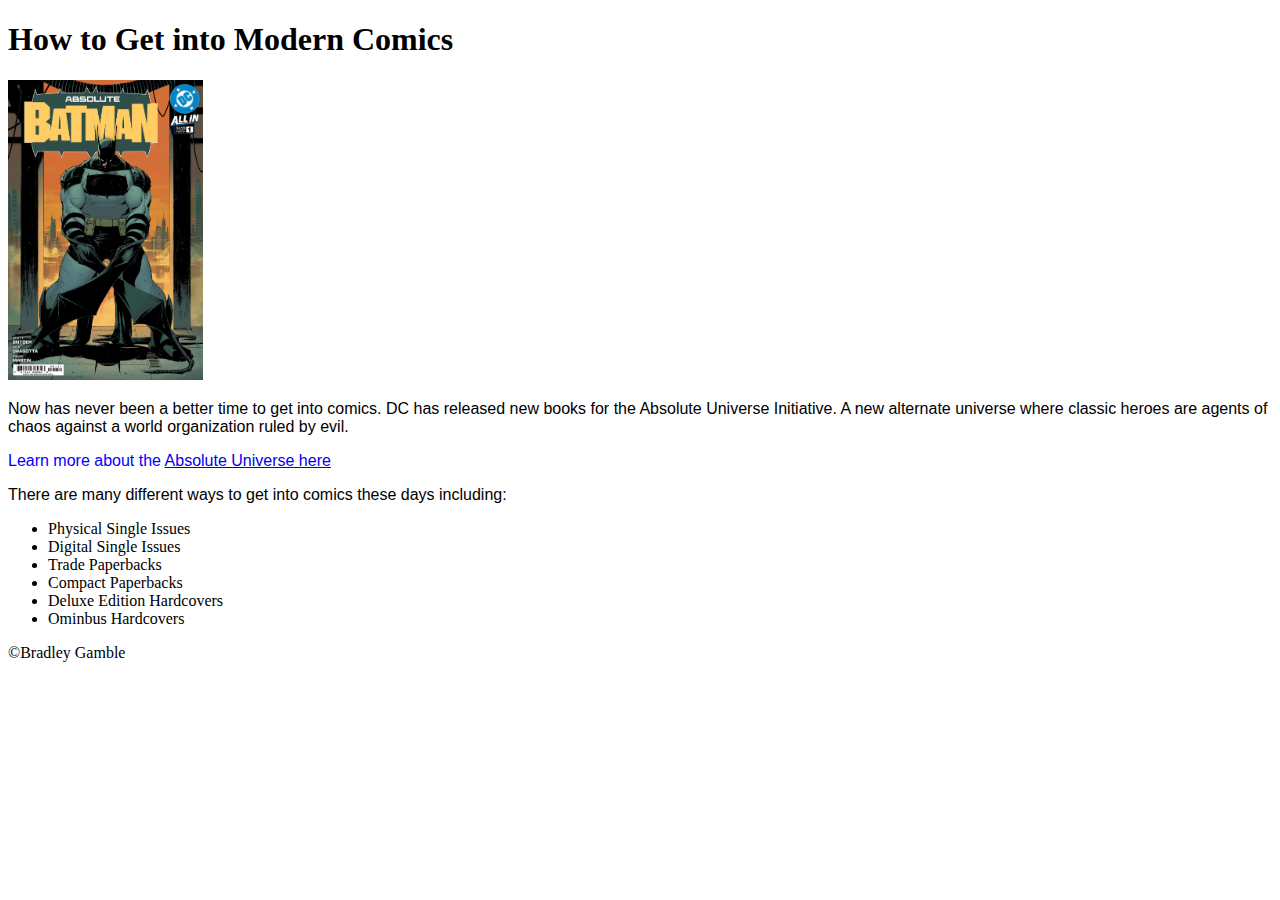
<file: index.html>
<!DOCTYPE html>
<html lang="en">

<head>
    <meta charset="UTF-8" />
    <meta name="viewport" content="width=device-width, initial-scale=1.0" />
    <meta name="description" content="A guide for new fans to get into modern comics with ease" />
    <title>Modern Comics Guide</title>
    <link rel="stylesheet" href="styles.css" />
</head>

<body>
    <h1>How to Get into Modern Comics</h1>
    <main>
        <img src="Images/Absolute_Batman_1.jpg" width="195" height="300">
        <p>Now has never been a better time to get into comics. DC has released new books for the Absolute Universe
            Initiative. A new alternate universe where classic heroes are agents of chaos against a world organization
            ruled by evil.</p>
        <p id="learn">Learn more about the
            <a href="https://en.wikipedia.org/wiki/Absolute_Universe">Absolute Universe here</a>
        </p>
        <p class="list">There are many different ways to get into comics these days including:</p>
        <ul>
            <li>Physical Single Issues</li>
            <li>Digital Single Issues</li>
            <li>Trade Paperbacks</li>
            <li>Compact Paperbacks</li>
            <li>Deluxe Edition Hardcovers</li>
            <li>Ominbus Hardcovers</li>
        </ul>
    </main>
</body>
<footer>&copy;Bradley Gamble</footer>

</html>
</file>
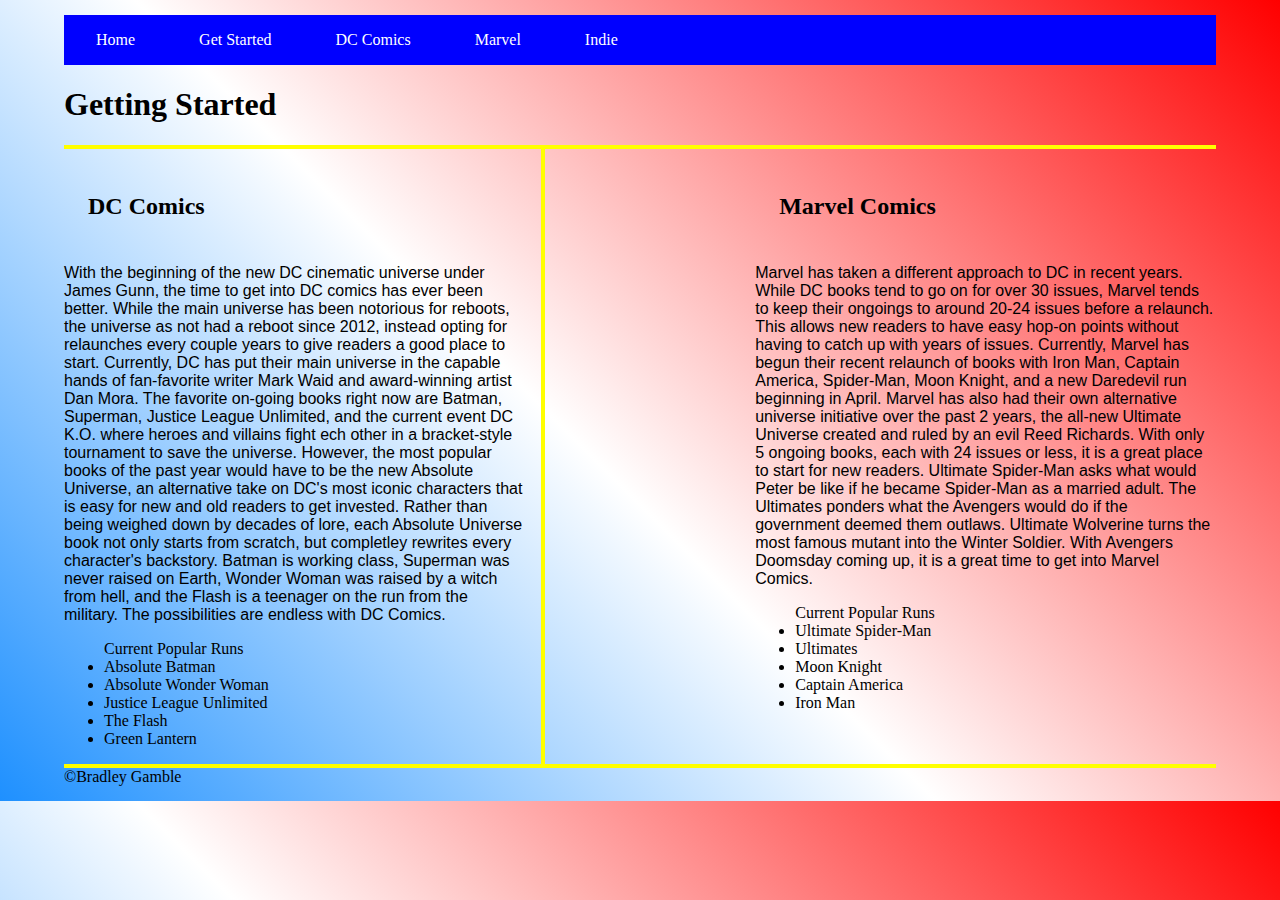
<file: get_started.html>
<!DOCTYPE html>
<html lang="en">

<head>
    <meta charset="UTF-8" />
    <meta name="viewport" content="width=device-width, initial-scale=1.0" />
    <meta name="description" content="A guide for where to begin reading modern comics" />
    <title>Where to Start with Modern Comics</title>
    <link rel="stylesheet" href="startup.css" />
</head>
<body>
    <nav class="navbar">
        <a href="index.html">Home</a>
        <a href="get_started.html" class ="start">Get Started</a> <!--This replaces my html link code from earlier assignments-->
        <a href="DCPage.html" class = "dc">DC Comics</a>
        <a href="MarvelPage.html" class="marvel">Marvel</a>
        <a href="IndiePage.html" class="indie">Indie</a>
    </nav>
    <header><h1>Getting Started</h1></header>
    <main>
        <h2>DC Comics</h2>
        <p>With the beginning of the new DC cinematic universe under James Gunn, the time to get into DC comics has ever been better.
            While the main universe has been notorious for reboots, the universe as not had a reboot since 2012, instead opting for relaunches every couple years to give readers a good place to start. 
            Currently, DC has put their main universe in the capable hands of fan-favorite writer Mark Waid and award-winning artist Dan Mora. 
            The favorite on-going books right now are Batman, Superman, Justice League Unlimited, and the current event DC K.O. where heroes and villains fight ech other in a bracket-style tournament to save the universe. 
            However, the most popular books of the past year would have to be the new Absolute Universe, an alternative take on DC's most iconic characters that is easy for new and old readers to get invested. 
            Rather than being weighed down by decades of lore, each Absolute Universe book not only starts from scratch, but completley rewrites every character's backstory. 
            Batman is working class, Superman was never raised on Earth, Wonder Woman was raised by a witch from hell, and the Flash is a teenager on the run from the military. 
            The possibilities are endless with DC Comics.
        </p>
        <ul> Current Popular Runs <!--Moved list from homepage-->
            <li>Absolute Batman</li>
            <li>Absolute Wonder Woman</li>
            <li>Justice League Unlimited</li>
            <li>The Flash</li>
            <li>Green Lantern</li>
        </ul>
    </main>
    <aside>
        <h2>Marvel Comics</h2>
        <p>Marvel has taken a different approach to DC in recent years. While DC books tend to go on for over 30 issues, Marvel tends to keep their ongoings to around 20-24 issues before a relaunch. 
            This allows new readers to have easy hop-on points without having to catch up with years of issues. 
            Currently, Marvel has begun their recent relaunch of books with Iron Man, Captain America, Spider-Man, Moon Knight, and a new Daredevil run beginning in April. 
            Marvel has also had their own alternative universe initiative over the past 2 years, the all-new Ultimate Universe created and ruled by an evil Reed Richards. 
            With only 5 ongoing books, each with 24 issues or less, it is a great place to start for new readers. 
            Ultimate Spider-Man asks what would Peter be like if he became Spider-Man as a married adult. The Ultimates ponders what the Avengers would do if the government deemed them outlaws. Ultimate Wolverine turns the most famous mutant into the Winter Soldier. 
            With Avengers Doomsday coming up, it is a great time to get into Marvel Comics.
        </p>
        <ul> Current Popular Runs
            <li>Ultimate Spider-Man</li>
            <li>Ultimates</li>
            <li>Moon Knight</li>
            <li>Captain America</li>
            <li>Iron Man</li>
        </ul>
    </aside>
    <footer>&copy;Bradley Gamble</footer>
</body>
</html>
</file>
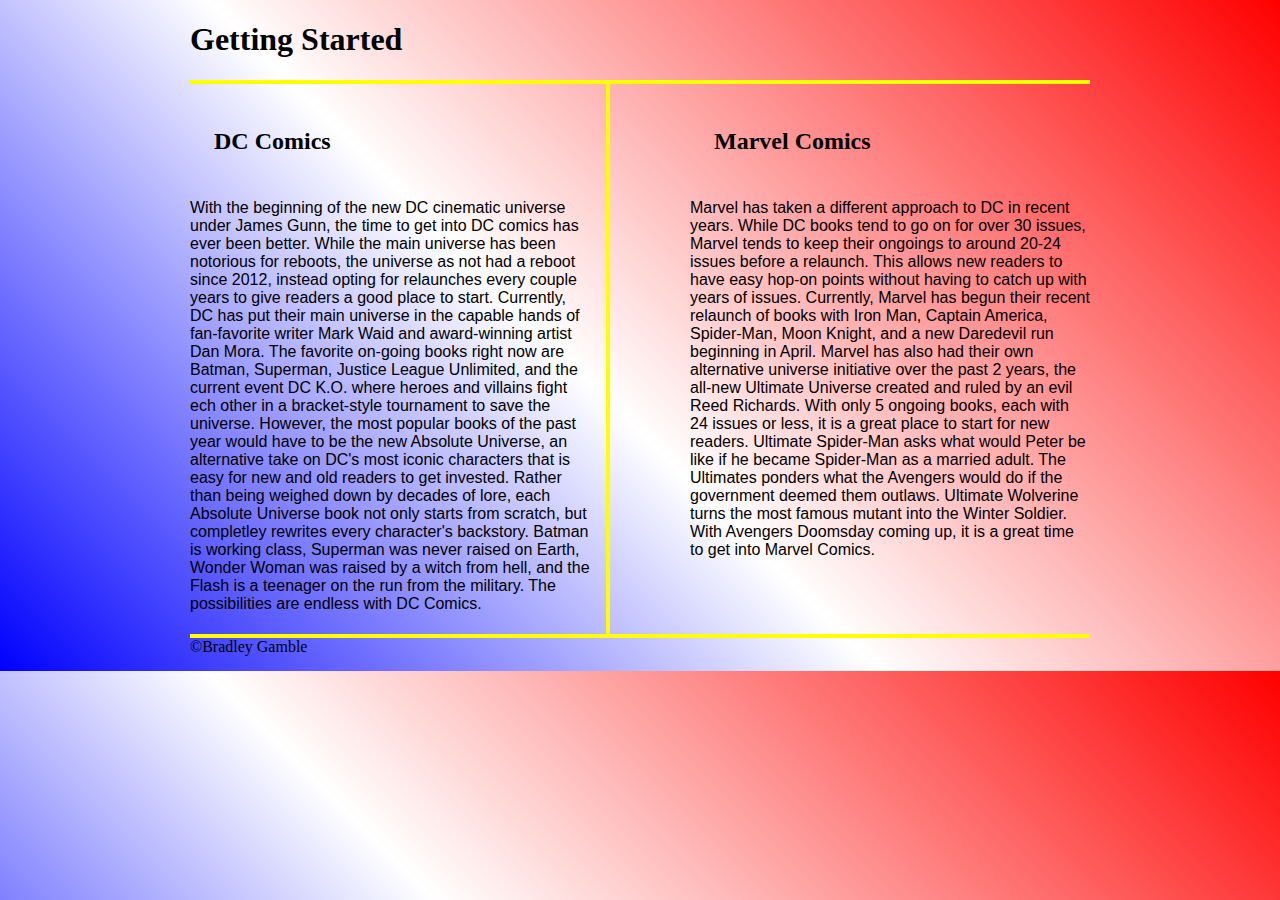
<file: Pages/get_started.html>
<!DOCTYPE html>
<html lang="en">

<head>
    <meta charset="UTF-8" />
    <meta name="viewport" content="width=device-width, initial-scale=1.0" />
    <meta name="description" content="A guide for where to begin reading modern comics" />
    <title>Where to Start with Modern Comics</title>
    <link rel="stylesheet" href="startup.css" />
</head>
<body>
    <header><h1>Getting Started</h1></header>
    <main>
        <h2>DC Comics</h2>
        <p>With the beginning of the new DC cinematic universe under James Gunn, the time to get into DC comics has ever been better.
            While the main universe has been notorious for reboots, the universe as not had a reboot since 2012, instead opting for relaunches every couple years to give readers a good place to start. 
            Currently, DC has put their main universe in the capable hands of fan-favorite writer Mark Waid and award-winning artist Dan Mora. 
            The favorite on-going books right now are Batman, Superman, Justice League Unlimited, and the current event DC K.O. where heroes and villains fight ech other in a bracket-style tournament to save the universe. 
            However, the most popular books of the past year would have to be the new Absolute Universe, an alternative take on DC's most iconic characters that is easy for new and old readers to get invested. 
            Rather than being weighed down by decades of lore, each Absolute Universe book not only starts from scratch, but completley rewrites every character's backstory. 
            Batman is working class, Superman was never raised on Earth, Wonder Woman was raised by a witch from hell, and the Flash is a teenager on the run from the military. 
            The possibilities are endless with DC Comics.
        </p>
    </main>
    <aside>
        <h2>Marvel Comics</h2>
        <p>Marvel has taken a different approach to DC in recent years. While DC books tend to go on for over 30 issues, Marvel tends to keep their ongoings to around 20-24 issues before a relaunch. 
            This allows new readers to have easy hop-on points without having to catch up with years of issues. 
            Currently, Marvel has begun their recent relaunch of books with Iron Man, Captain America, Spider-Man, Moon Knight, and a new Daredevil run beginning in April. 
            Marvel has also had their own alternative universe initiative over the past 2 years, the all-new Ultimate Universe created and ruled by an evil Reed Richards. 
            With only 5 ongoing books, each with 24 issues or less, it is a great place to start for new readers. 
            Ultimate Spider-Man asks what would Peter be like if he became Spider-Man as a married adult. The Ultimates ponders what the Avengers would do if the government deemed them outlaws. Ultimate Wolverine turns the most famous mutant into the Winter Soldier. 
            With Avengers Doomsday coming up, it is a great time to get into Marvel Comics.
        </p>
    </aside>
    <footer>&copy;Bradley Gamble</footer>
</body>
</html>
</file>
<file: styles.css>
p {
    font-family: 'Franklin Gothic Medium', 'Arial Narrow', Arial, sans-serif;
}

.navbar {
    background-color: #0000ff;
    overflow: hidden;
}

.navbar a {
    float: left;
    display: block;
    color: #ffff;
    text-align: center;
    padding: 1em 2em;
    text-decoration: none;
}

.navbar a.indie{
    border-right: none;
}

.navbar a:hover {
    color: #ff0000;
    font-family: 'Times New Roman', Times, serif;
}

#learn {
    color: #0000ff;
}
#learn2 {
    color: #0000ff;
}
#single {
    width: 100%;
    max-width: 195px;
    border-color: #0000;
    border-width: 50%;
    border-style: dotted;
    padding: 1em;
}
#trade {
    width: 100%;
    max-width: 195px;  
    border-color: #ff0000;
    border-width: 50%;
    border-style: double;
    padding: 1em;
}
#omni {
    width: 100%;
    max-width: 195px;
    border-color: #ffff00;
    border-width: 50%;
    border-style: dashed;
    padding: 1em;
}

.main {
    overflow: auto;
    width: 100%
}
.column1 .column2 .column3 {
    width: 30.333%;
    min-height: 100vh;
    padding: 1em;
}
.column1 {
    float: left;
    background-color: #13265C;
}
.column2 {
    float: left;
    background-color: #0000ff;
}
.column3 {
    float: left;
    background-color: #ff0000;
}

a:hover {
    color: #8a2be2;
    font-size: 150%;
    font-family: 'Times New Roman', Times, serif;
}

section {
    color: #ffff;
    font-family: Impact, Haettenschweiler, 'Arial Narrow Bold', sans-serif;
    font-size: 100%;
    margin-left: 0.5em;
    font-family: 'Times New Roman', Times, serif;
}
/*Media query to fix navigation bar issues*/
@media only screen and (max-width: 601px) {
     .navbar a {
        float: none;
        border-bottom: solid #ff0000 2px;
    }
}
/*Media query to fix column issue/create vertical mode*/
@media only screen and (max-width: 1004px){
    .column1 {
        float: none;
        width: 100%;
    }
    .column2 {
        float: none;
        width: 100%;
    }
    .column3 {
        float: none;
        width: 100%;
    }
}
</file>
<file: startup.css>
p{font-family: 'Gill Sans', 'Gill Sans MT', Calibri, 'Trebuchet MS', sans-serif;}

.navbar {
    background-color: #0000ff;
    overflow: hidden;
}

.navbar a {
    float: left;
    display: block;
    color: #ffff;
    text-align: center;
    padding: 1em 2em;
    text-decoration: none;
}

.navbar a.indie{
    border-right: none;
}

.navbar a:hover {
    color: #ff0000;
    font-family: 'Times New Roman', Times, serif;
}

a:hover {
    color: #8a2be2;
    font-size: 150%;
    font-family: 'Times New Roman', Times, serif;
}

body {
    width: 90%;
    background-image: linear-gradient(45deg, #1e90ff 0%, #ffff 45%, #ff0000 100%);
    margin: 15px auto;
    border: 1px black;
}
h2 {padding: 1em;}
header{border-bottom: 4px solid #ffff00;}
main{
    height: 50%;
    width: 40%;
    float: left;
    border-right: 4px solid #ffff00;
    padding-right: 1em;
}
aside{
    width: 40%;
    float: right;
}
footer{
    clear: both;
    border-top: 4px solid #ffff00;
}
</file>
<file: Pages/startup.css>
p{font-family: 'Gill Sans', 'Gill Sans MT', Calibri, 'Trebuchet MS', sans-serif;}

body {
    width: 900px;
    background-image: linear-gradient(45deg, blue 0%, white 45%, red 100%);
    margin: 15px auto;
    border: 1px black;
}
h2 {padding: 1em;}
header{border-bottom: 4px solid #ffff00;}
main{
    height: 550px;
    width: 400px;
    float: left;
    border-right: 4px solid #ffff00;
    padding-right: 1em;
}
aside{
    width: 400px;
    float: right;
}
footer{
    clear: both;
    border-top: 4px solid #ffff00;
}
</file>
